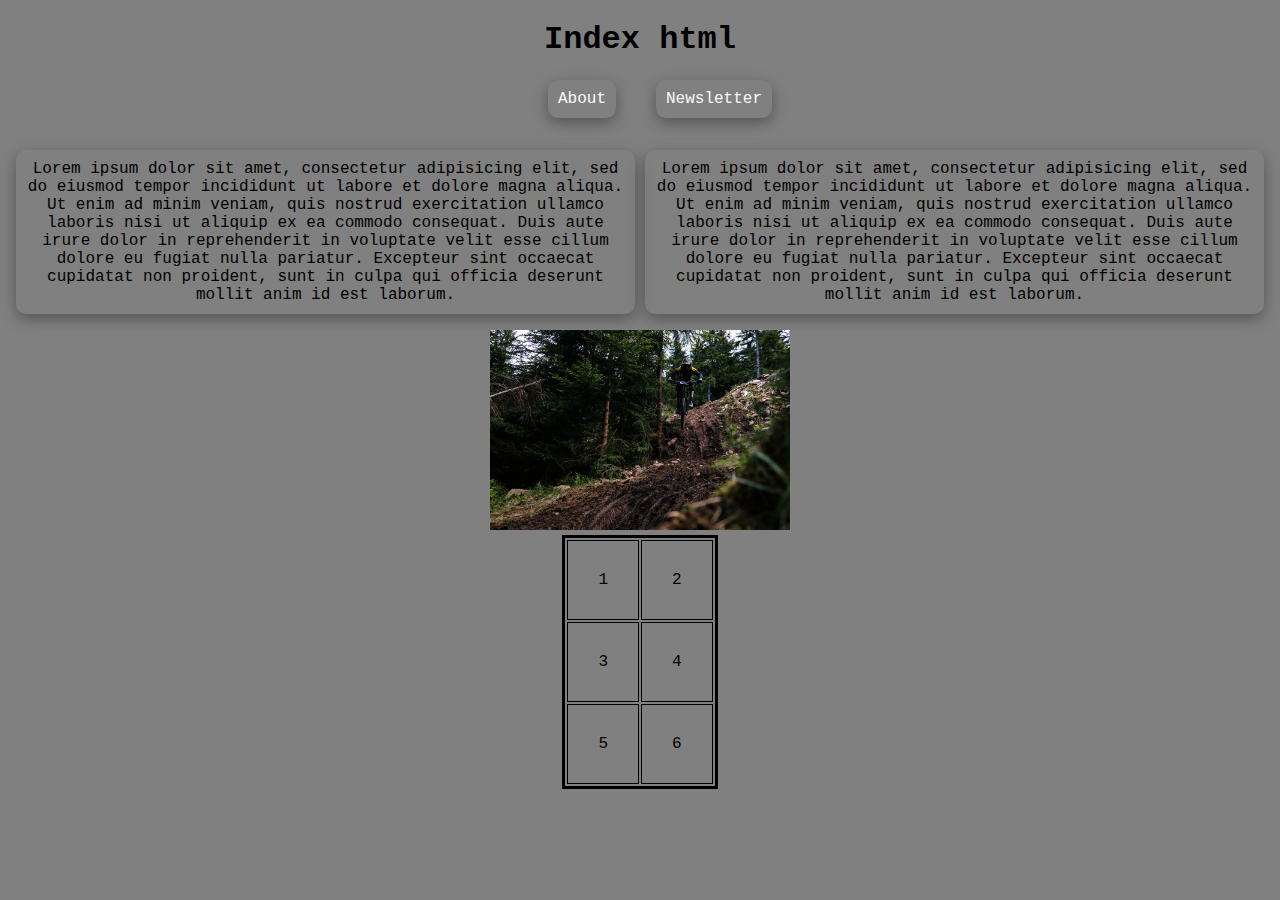
<file: index.html>
<!DOCTYPE html>
<html>
<head>
	<meta charset="utf-8">
	<link rel="stylesheet" type="text/css" href="css/style.css">
	<link rel="icon" type="image/x-icon" href="img/favicon.png">
	<title>Testicek 13 10</title>
</head>
<body class="index">
	<h1>Index html</h1>
	<header>
		<ul class="navList">
			<li class="listItem card"><a href="pages/about.html">About</a></li>
			<li class="listItem card"><a href="pages/newsletter.html">Newsletter</a></li>
		</ul>
	</header>

	<main>
		<div>
			<p class="card">Lorem ipsum dolor sit amet, consectetur adipisicing elit, sed do eiusmod
				tempor incididunt ut labore et dolore magna aliqua. Ut enim ad minim veniam,
				quis nostrud exercitation ullamco laboris nisi ut aliquip ex ea commodo
				consequat. Duis aute irure dolor in reprehenderit in voluptate velit esse
				cillum dolore eu fugiat nulla pariatur. Excepteur sint occaecat cupidatat non
			proident, sunt in culpa qui officia deserunt mollit anim id est laborum.</p>
			<p class="card">Lorem ipsum dolor sit amet, consectetur adipisicing elit, sed do eiusmod
				tempor incididunt ut labore et dolore magna aliqua. Ut enim ad minim veniam,
				quis nostrud exercitation ullamco laboris nisi ut aliquip ex ea commodo
				consequat. Duis aute irure dolor in reprehenderit in voluptate velit esse
				cillum dolore eu fugiat nulla pariatur. Excepteur sint occaecat cupidatat non
			proident, sunt in culpa qui officia deserunt mollit anim id est laborum.</p>
		</div>
		<img src="img/bike.png" alt="jezdim na kole">


		<table>
			<tr>
				<td>1</td>
				<td>2</td>
			</tr>
			<tr>
				<td>3</td>
				<td>4</td>
			</tr>
			<tr>
				<td>5</td>
				<td>6</td>
			</tr>
		</table>
	</main>

</body>
</html>
</file>
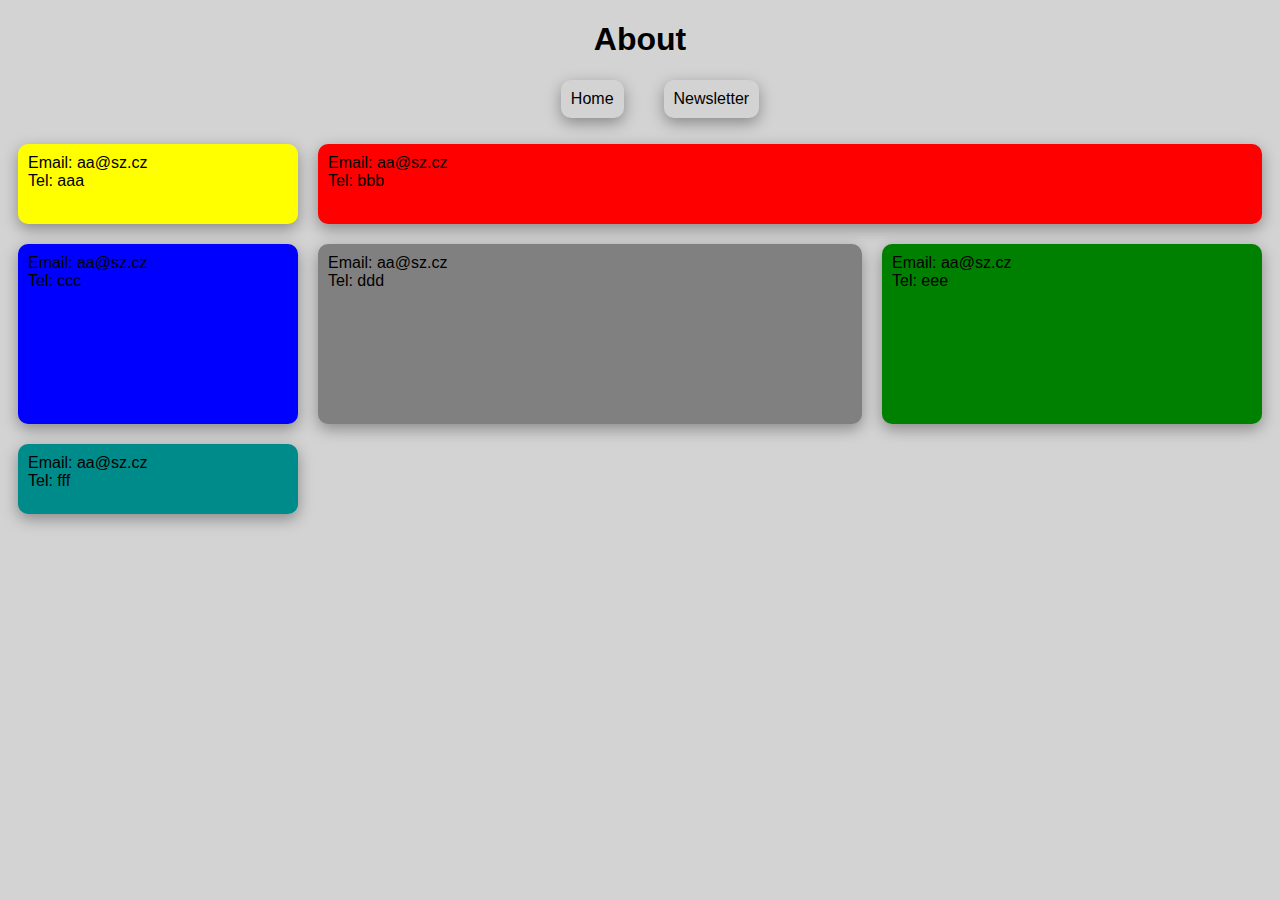
<file: pages/about.html>
<!DOCTYPE html>
<html>
<head>
	<meta charset="utf-8">
	<link rel="stylesheet" type="text/css" href="../css/style.css">
	<link rel="icon" type="image/x-icon" href="../img/favicon.png">
	<title>About</title>
</head>
<body class="about">
	<h1>About</h1>
	<header>
		<ul class="navList">
			<li class="listItem card"><a href="../index.html">Home</a></li>
			<li class="listItem card"><a href="newsletter.html">Newsletter</a></li>
		</ul>
	</header>
	<div class="gridContact">
		<div class="contact card">Email: aa@sz.cz<br>Tel: aaa</div>
		<div class="contact card">Email: aa@sz.cz<br>Tel: bbb</div>
		<div class="contact card">Email: aa@sz.cz<br>Tel: ccc</div>
		<div class="contact card">Email: aa@sz.cz<br>Tel: ddd</div>
		<div class="contact card">Email: aa@sz.cz<br>Tel: eee</div>
		<div class="contact card">Email: aa@sz.cz<br>Tel: fff</div>
	</div>
</body>
</html>
</file>
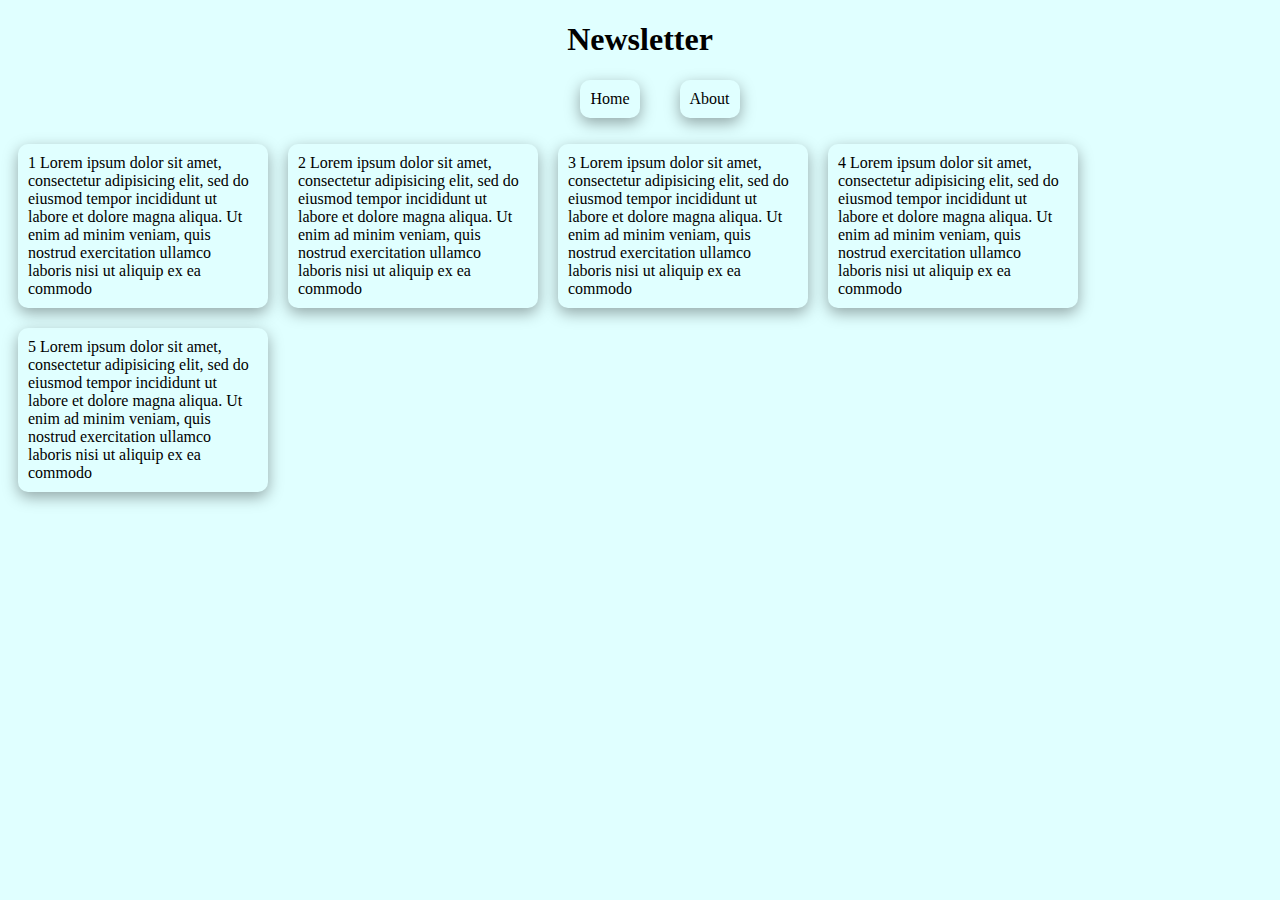
<file: pages/newsletter.html>
<!DOCTYPE html>
<html>
<head>
	<meta charset="utf-8">
	<link rel="stylesheet" type="text/css" href="../css/style.css">
	<link rel="icon" type="image/x-icon" href="../img/favicon.png">
	<title>Newsletter</title>
</head>
<body class="newsletter">
	<h1>Newsletter</h1>
	<header>
		<ul class="navList">
			<li class="listItem card"><a href="../index.html">Home</a></li>
			<li class="listItem card"><a href="about.html">About</a></li>
		</ul>
	</header>
	<div class="flexNews">
		<div class="card">1 Lorem ipsum dolor sit amet, consectetur adipisicing elit, sed do eiusmod
		tempor incididunt ut labore et dolore magna aliqua. Ut enim ad minim veniam,
		quis nostrud exercitation ullamco laboris nisi ut aliquip ex ea commodo</div>
		<div class="card">2 Lorem ipsum dolor sit amet, consectetur adipisicing elit, sed do eiusmod
		tempor incididunt ut labore et dolore magna aliqua. Ut enim ad minim veniam,
		quis nostrud exercitation ullamco laboris nisi ut aliquip ex ea commodo</div>
		<div class="card">3 Lorem ipsum dolor sit amet, consectetur adipisicing elit, sed do eiusmod
		tempor incididunt ut labore et dolore magna aliqua. Ut enim ad minim veniam,
		quis nostrud exercitation ullamco laboris nisi ut aliquip ex ea commodo</div>
		<div class="card">4 Lorem ipsum dolor sit amet, consectetur adipisicing elit, sed do eiusmod
		tempor incididunt ut labore et dolore magna aliqua. Ut enim ad minim veniam,
		quis nostrud exercitation ullamco laboris nisi ut aliquip ex ea commodo</div>
		<div class="card">5 Lorem ipsum dolor sit amet, consectetur adipisicing elit, sed do eiusmod
		tempor incididunt ut labore et dolore magna aliqua. Ut enim ad minim veniam,
		quis nostrud exercitation ullamco laboris nisi ut aliquip ex ea commodo</div>
	</div>
</body>
</html>
</file>
<file: css/style.css>
*{
	box-sizing: border-box;
}

.index {
	background: grey;
	font-family: "Lucida Console", "Courier New", monospace;
	min-width: 410px;
	text-align: center;
}

table{
	margin: auto;
}

.about{
	background: lightgrey;
	font-family: Arial, Helvetica, sans-serif;
	min-width: 333px;
}

.newsletter{
	background: lightcyan;
	font-family: "Copperplate", fantasy;
	min-width: 300px;
}

.index img{
	width: 300px;
}

h1{
	text-align: center;
}

header .navList{
	list-style: none;
}

.navList{
	display: flex;
	flex-direction: row;
	justify-content: center;
	align-items: center;
	height: 100%;
}

.listItem{
	margin: 0 20px;
	
}

.listItem a{
	color: ghostwhite;
	text-decoration: none;
}

.listItem:hover{
	transform: scale(0.95)
}

.newsletter .listItem a{
	color: black;
}

.about .listItem a{
	color: black;
}

.card{
	display: inline-block;
	box-shadow: rgba(0, 0, 0, 0.35) 0px 5px 15px;
	border-radius: 10px;
	padding: 10px;
	max-height: 250px;
}

.index p{
	width: 49%;
	min-width: 377px;
}

.flexNews{
	display: flex;
	flex-wrap: wrap;
	flex-direction: row;
}

.flexNews .card{
	display: inline-block;
	margin: 10px;
	max-width: 250px;
	max-height: 250px;
}

.gridContact{
	display: grid;
	grid-template-columns: 300px 1fr 400px;
	grid-template-rows: 100px 200px 90px;
	
}

.contact{
	margin: 10px;
	display: inline-block;
}

.gridContact > *:nth-child(1){
	
	background: yellow;
}
.gridContact > *:nth-child(2){
	grid-column: 2/ 2 span;
	background: red;
}
.gridContact > *:nth-child(3){
	
	background: blue;
}
.gridContact > *:nth-child(4){
	
	background: grey;
}
.gridContact > *:nth-child(5){
	
	background: green;
}
.gridContact > *:nth-child(6){
	
	background: darkcyan;
}

table{
	border: 3px solid black;
}

table td{
	border: 1px solid black;
	padding: 30px;
}

@media (max-width: 1077px){
	.gridContact{
		grid-template-columns: 1fr 1fr;
		grid-template-rows: repeat(3, 100px);

	}

	
	.gridContact > *:nth-child(2){
		grid-column: 2;
	}
	
}
@media (max-width: 820px){
	.index p{
		width: 100%;
	}
}


@media (max-width: 607px){
	.gridContact{
		grid-template-columns: 1fr;
		grid-template-rows: repeat(6, 100px);

	}

	.gridContact > *:nth-child(1){
		grid-column: 1;
	}
	.gridContact > *:nth-child(2){
		grid-column: 1;
	}
	.gridContact > *:nth-child(3){
		grid-column: 1;
	}
	.gridContact > *:nth-child(4){
		grid-column: 1;
	}
	.gridContact > *:nth-child(5){
		grid-column: 1;
	}
	.gridContact > *:nth-child(6){
		grid-column: 1;
	}

	.flexNews .card{

		min-width: 250px;
		
	}
}
</file>
